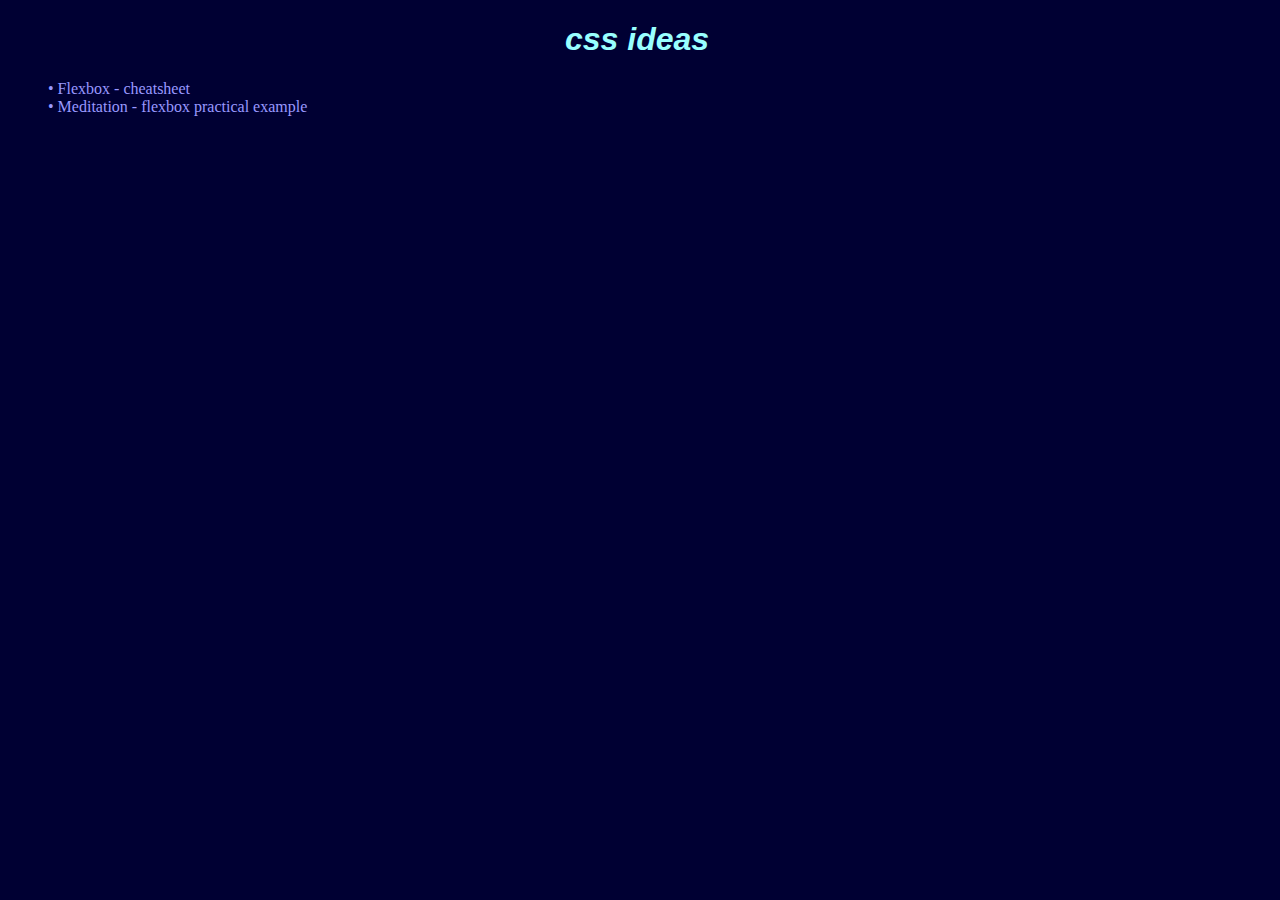
<file: index.html>
<!DOCTYPE html>
<html lang="en">
<head>
    <meta charset="UTF-8">
    <title>css works</title>
    <link rel="stylesheet" href="style.css">
</head>
<body>
   <header>
       <h1>css ideas</h1>
   </header>
    <nav>
        <ul>
            <li><a href="flexbox/flex-cheatsheet/index.html">Flexbox - cheatsheet</a></li>
            <li><a href="flexbox/rectangles-meditation/index.html">Meditation - flexbox practical example</a></li>
        </ul>
    </nav>
</body>
</html>
</file>
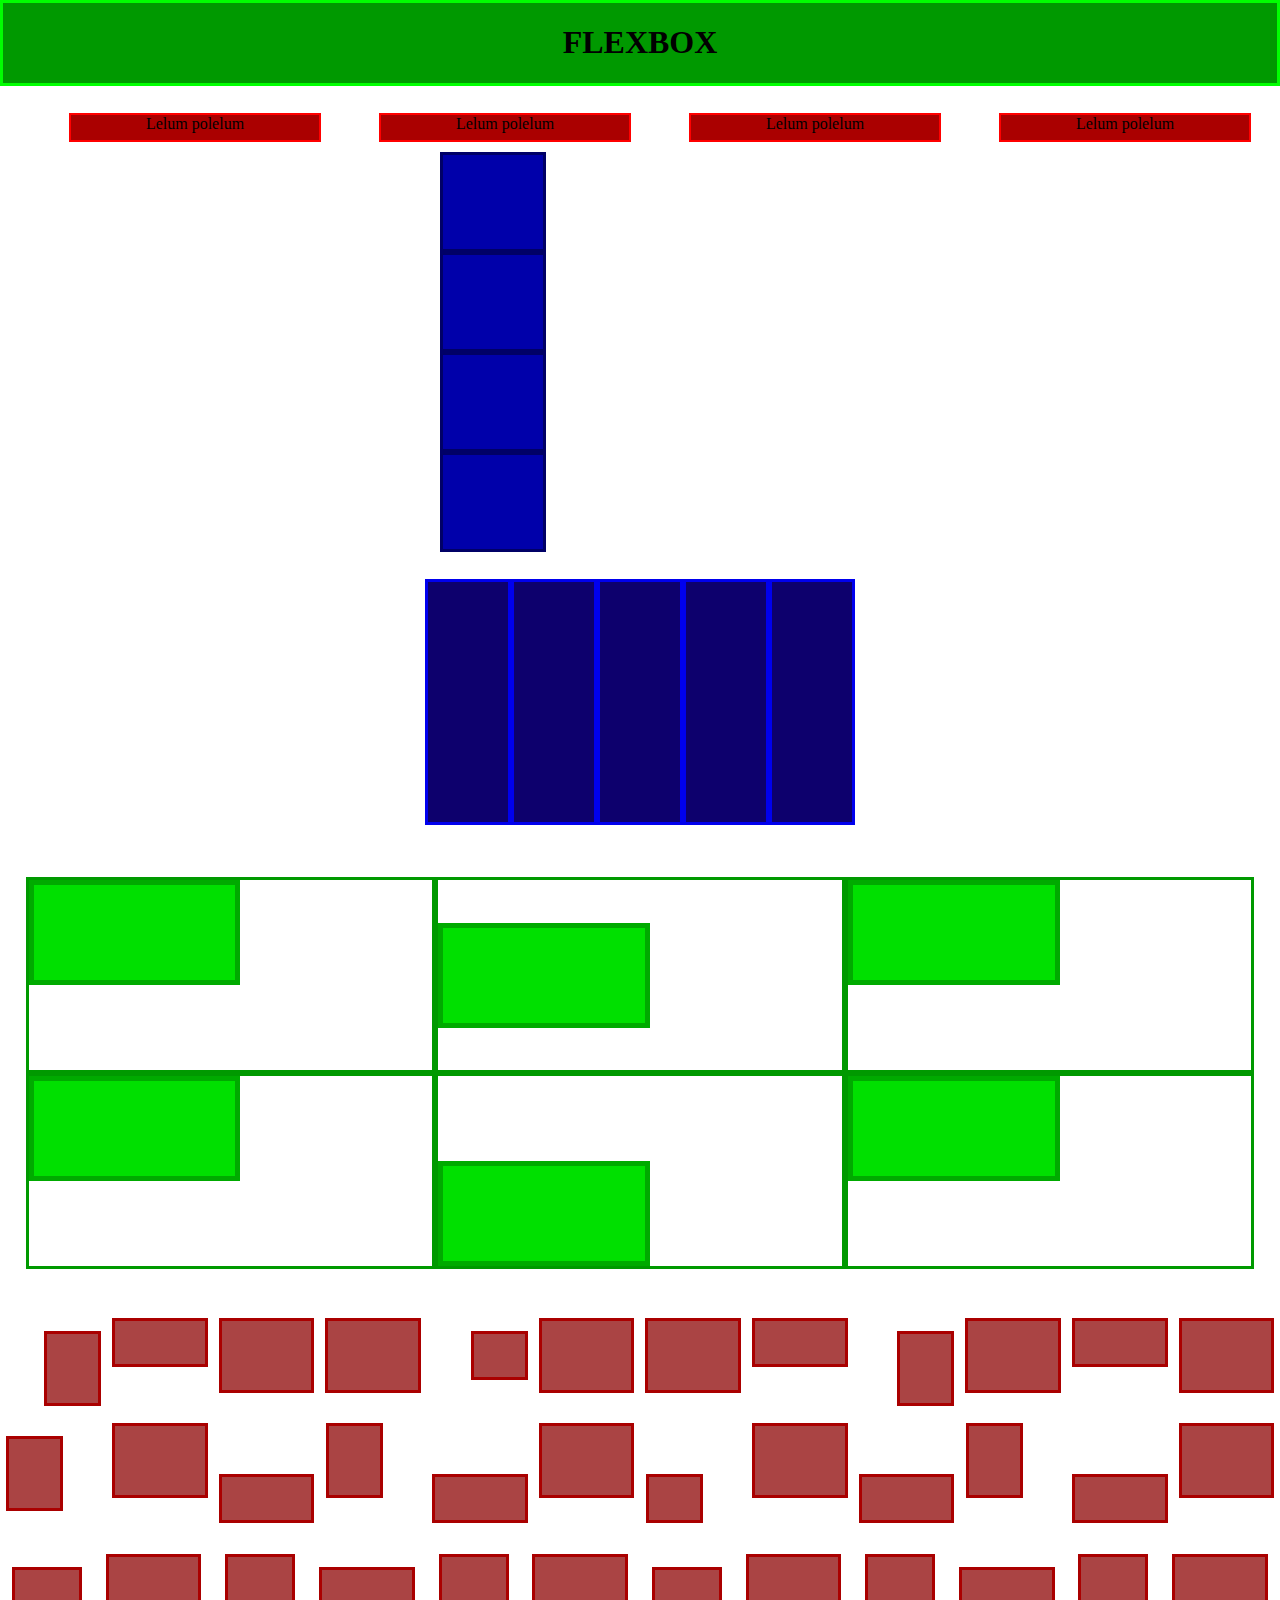
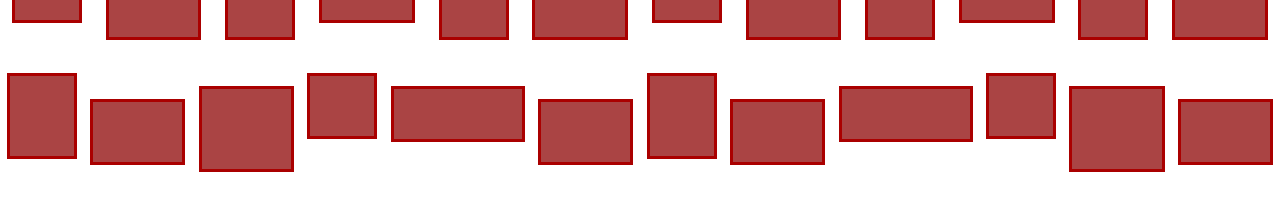
<file: flex-cheat-sheet/index.html>
<!Doctype HTML>
<html lang="pl">

<head>
    <meta charset="utf-8" />
    <title>FLEXBOX</title>
    <meta name="description" content="">
    <meta name="keywords" content="">

    <meta http-equiv="X-Ua-Compatible" content="IE=edge,chrome=1">

    <link rel="stylesheet" href="style.css" type="text/css" />

</head>

<body>

    <header>
        <h1>FLEXBOX</h1>
    </header>

    <nav>
        <ul>
            <li>Lelum polelum</li>
            <li>Lelum polelum</li>
            <li>Lelum polelum</li>
            <li>Lelum polelum</li>
        </ul>
    </nav>

    <main>

        <div id="container">

            <article class="article1">

                <div class="blue-part">
                    <div class="blue-2">
                        <div class="small-blue"></div>
                        <div class="small-blue"></div>
                        <div class="small-blue"></div>
                        <div class="small-blue"></div>
                    </div>
                    <div class="blue-1">
                        <div class="big-blue"></div>
                        <div class="big-blue"></div>
                        <div class="big-blue"></div>
                        <div class="big-blue"></div>
                        <div class="big-blue"></div>
                    </div>

                </div>

                <div class="green-part">

                    <div class="green-item-1"><div class="green-item"></div></div>
                    <div class="green-item-2"><div class="green-item"></div></div>
                    <div class="green-item-3"><div class="green-item"></div></div>
                    <div class="green-item-4"><div class="green-item"></div></div>
                    <div class="green-item-5"><div class="green-item"></div></div>
                    <div class="green-item-6"><div class="green-item"></div></div>

                </div>

                <div class="red-part">

                    <ul class="red-list-1">
                        <li class="red-item-1 red-item"></li>
                        <li class="red-item-2 red-item"></li>
                        <li class="red-item-3 red-item"></li>
                        <li class="red-item-4 red-item"></li>
                        <li class="red-item-5 red-item"></li>
                        <li class="red-item-6 red-item"></li>
                        <li class="red-item-7 red-item"></li>
                        <li class="red-item-8 red-item"></li>
                        <li class="red-item-9 red-item"></li>
                        <li class="red-item-10 red-item"></li>
                        <li class="red-item-11 red-item"></li>
                        <li class="red-item-12 red-item"></li>
                    </ul>

                    <ul class="red-list-2">
                        <li class="red-item-1 red-item"></li>
                        <li class="red-item-2 red-item"></li>
                        <li class="red-item-3 red-item"></li>
                        <li class="red-item-4 red-item"></li>
                        <li class="red-item-5 red-item"></li>
                        <li class="red-item-6 red-item"></li>
                        <li class="red-item-7 red-item"></li>
                        <li class="red-item-8 red-item"></li>
                        <li class="red-item-9 red-item"></li>
                        <li class="red-item-10 red-item"></li>
                        <li class="red-item-11 red-item"></li>
                        <li class="red-item-12 red-item"></li>
                    </ul>

                    <ul class="red-list-3">
                        <li class="red-item-1 red-item"></li>
                        <li class="red-item-2 red-item"></li>
                        <li class="red-item-3 red-item"></li>
                        <li class="red-item-4 red-item"></li>
                        <li class="red-item-5 red-item"></li>
                        <li class="red-item-6 red-item"></li>
                        <li class="red-item-7 red-item"></li>
                        <li class="red-item-8 red-item"></li>
                        <li class="red-item-9 red-item"></li>
                        <li class="red-item-10 red-item"></li>
                        <li class="red-item-11 red-item"></li>
                        <li class="red-item-12 red-item"></li>
                    </ul>

                    <ul class="red-list-4">
                        <li class="red-item-1 red-item"></li>
                        <li class="red-item-2 red-item"></li>
                        <li class="red-item-3 red-item"></li>
                        <li class="red-item-4 red-item"></li>
                        <li class="red-item-5 red-item"></li>
                        <li class="red-item-6 red-item"></li>
                        <li class="red-item-7 red-item"></li>
                        <li class="red-item-8 red-item"></li>
                        <li class="red-item-9 red-item"></li>
                        <li class="red-item-10 red-item"></li>
                        <li class="red-item-11 red-item"></li>
                        <li class="red-item-12 red-item"></li>
                    </ul>

                </div>

            </article>

        </div>

    </main>

</body>

</html>
</file>
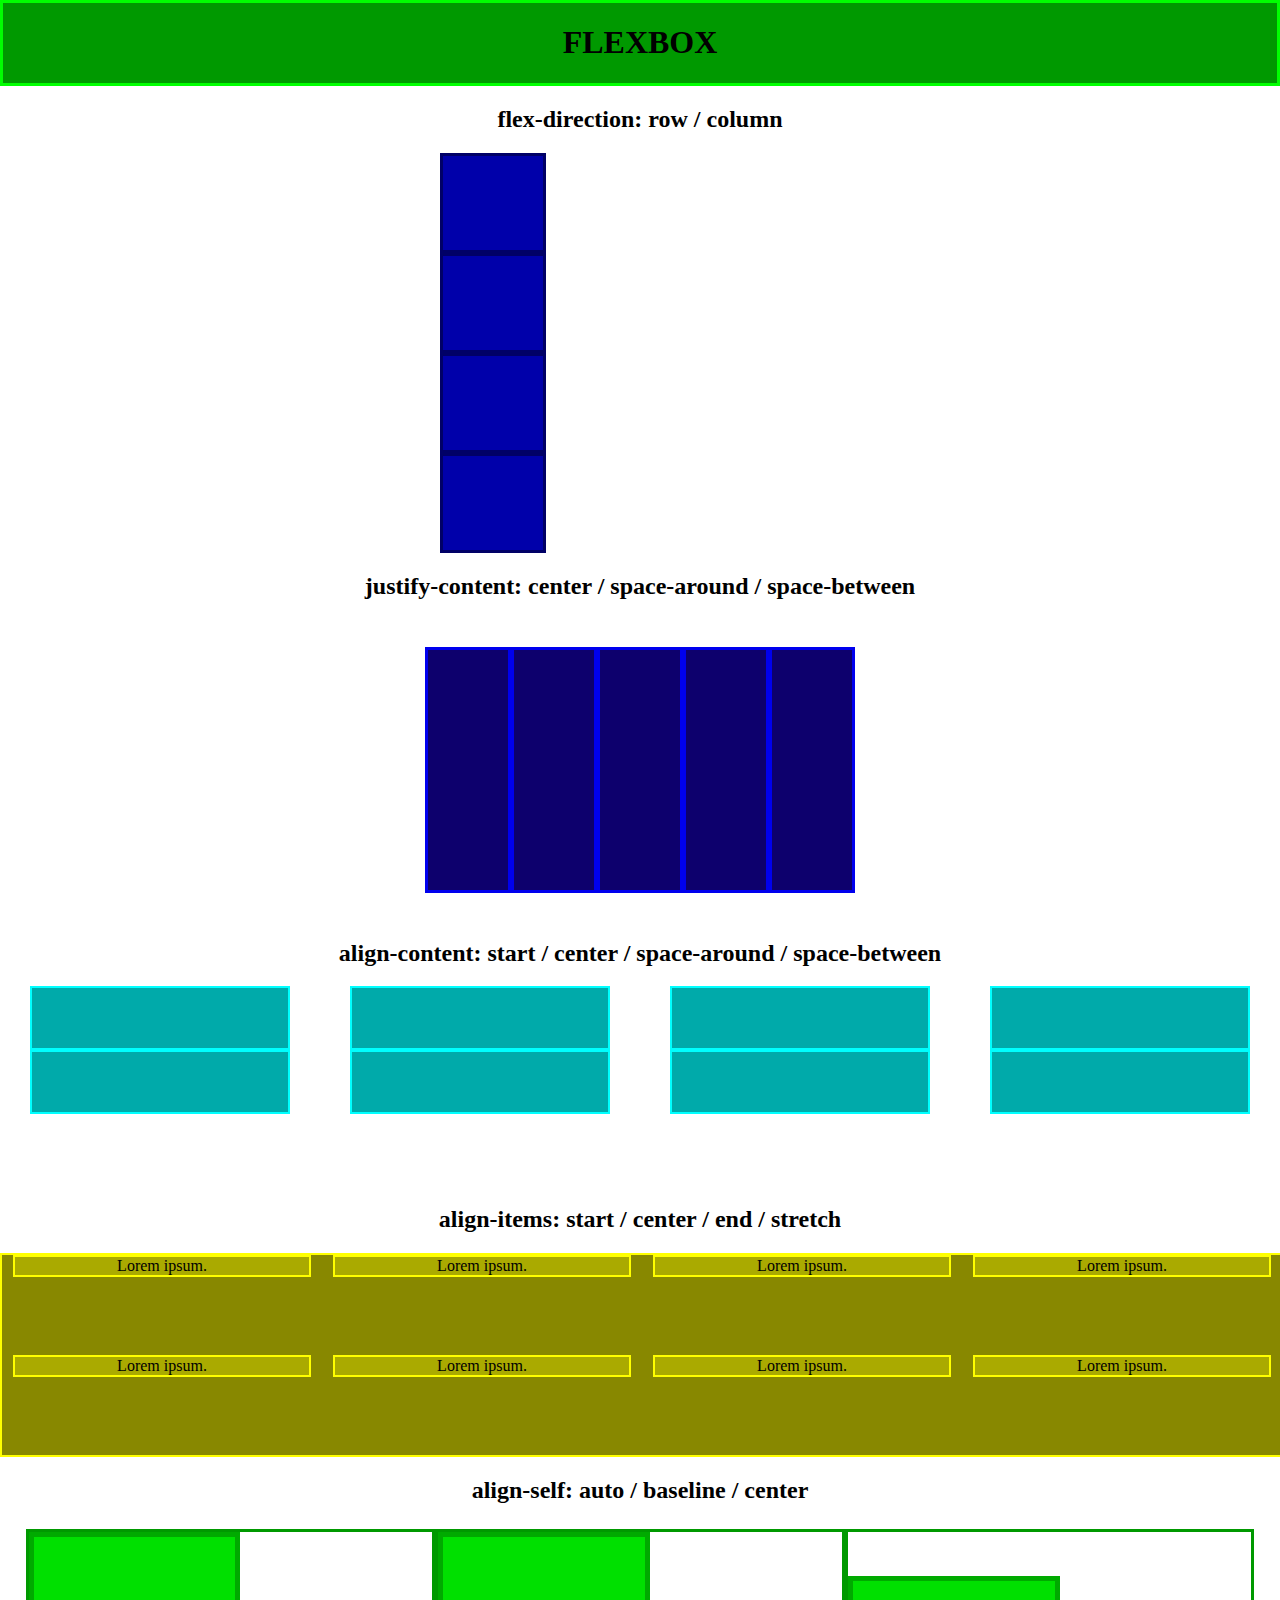
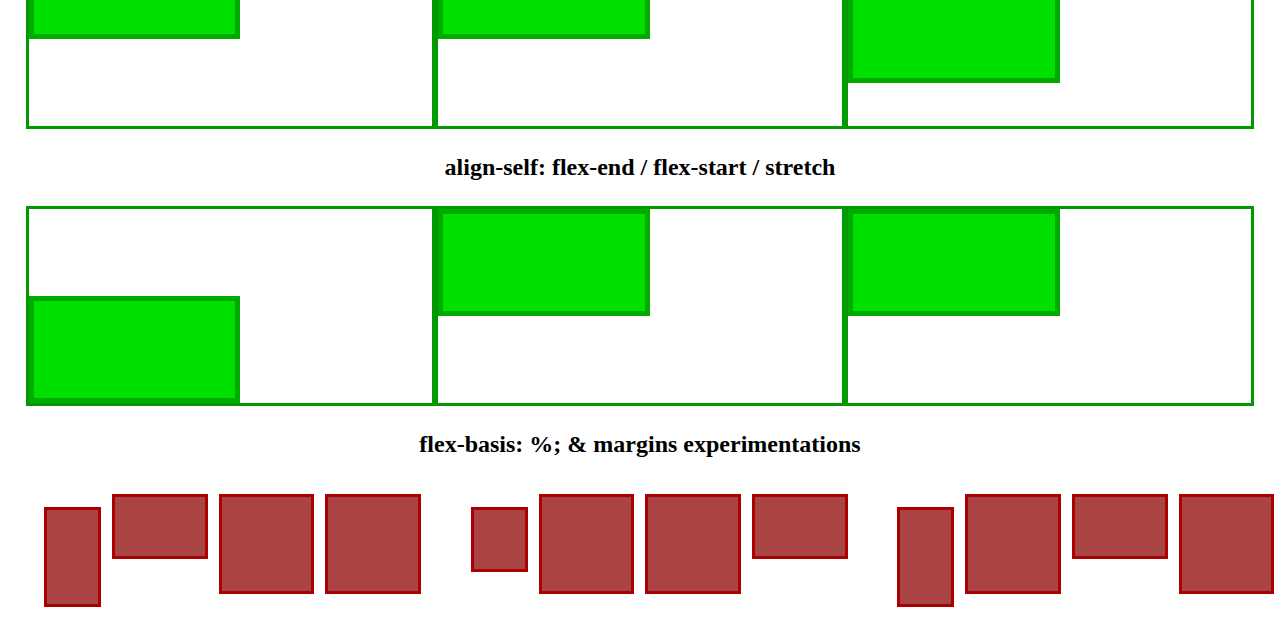
<file: flexbox/flex-cheatsheet/index.html>
<!Doctype HTML>
<html lang="pl">

<head>
    <meta charset="utf-8" />
    <title>FLEXBOX</title>
    <meta name="description" content="">
    <meta name="keywords" content="">

    <meta http-equiv="X-Ua-Compatible" content="IE=edge,chrome=1">

    <link rel="stylesheet" href="style.css" type="text/css" />

</head>

<body>

    <header>
        <h1>FLEXBOX</h1>
    </header>

    <main>

        <div id="container">

            <article class="article1">
                <h2>flex-direction: row / column</h2>
                <div class="blue-part">
                    <div class="blue-2">
                        <div class="small-blue"></div>
                        <div class="small-blue"></div>
                        <div class="small-blue"></div>
                        <div class="small-blue"></div>
                    </div>
                    <h2>justify-content: center / space-around / space-between</h2>
                    <div class="blue-1">
                        <div class="big-blue"></div>
                        <div class="big-blue"></div>
                        <div class="big-blue"></div>
                        <div class="big-blue"></div>
                        <div class="big-blue"></div>
                    </div>

                </div>
                
                <h2>align-content: start / center / space-around / space-between</h2>
                
                <div class="cyan">
                    <div class="cyanItem"></div>
                    <div class="cyanItem"></div>
                    <div class="cyanItem"></div>
                    <div class="cyanItem"></div>
                    
                    <div class="cyanItem"></div>
                    <div class="cyanItem"></div>
                    <div class="cyanItem"></div>
                    <div class="cyanItem"></div>
                </div>
                
                <h2>align-items: start / center / end / stretch</h2>
                
                <div class="gold">
                    <div class="goldItem">Lorem ipsum.</div>
                    <div class="goldItem">Lorem ipsum.</div>
                    <div class="goldItem">Lorem ipsum.</div>
                    <div class="goldItem">Lorem ipsum.</div>
                    
                    <div class="goldItem">Lorem ipsum.</div>
                    <div class="goldItem">Lorem ipsum.</div>
                    <div class="goldItem">Lorem ipsum.</div>
                    <div class="goldItem">Lorem ipsum.</div>
                </div>
                
                <h2>align-self: auto / baseline / center</h2>
                
                <div class="green-part">
                    <div class="green-item-1"><div class="green-item"></div></div>
                    <div class="green-item-2"><div class="green-item"></div></div>
                    <div class="green-item-3"><div class="green-item"></div></div>
                </div>
                
                <h2>align-self: flex-end / flex-start / stretch</h2>
                
                <div class="green-part">
                    <div class="green-item-4"><div class="green-item"></div></div>
                    <div class="green-item-5"><div class="green-item"></div></div>
                    <div class="green-item-6"><div class="green-item"></div></div>
                </div>
                
                <h2>flex-basis: %; & margins experimentations</h2>
                
                <div class="red-part">

                    <ul class="red-list-1">
                        <li class="red-item-1 red-item"></li>
                        <li class="red-item-2 red-item"></li>
                        <li class="red-item-3 red-item"></li>
                        <li class="red-item-4 red-item"></li>
                        <li class="red-item-5 red-item"></li>
                        <li class="red-item-6 red-item"></li>
                        <li class="red-item-7 red-item"></li>
                        <li class="red-item-8 red-item"></li>
                        <li class="red-item-9 red-item"></li>
                        <li class="red-item-10 red-item"></li>
                        <li class="red-item-11 red-item"></li>
                        <li class="red-item-12 red-item"></li>
                    </ul>

                </div>

            </article>

        </div>

    </main>

</body>

</html>
</file>
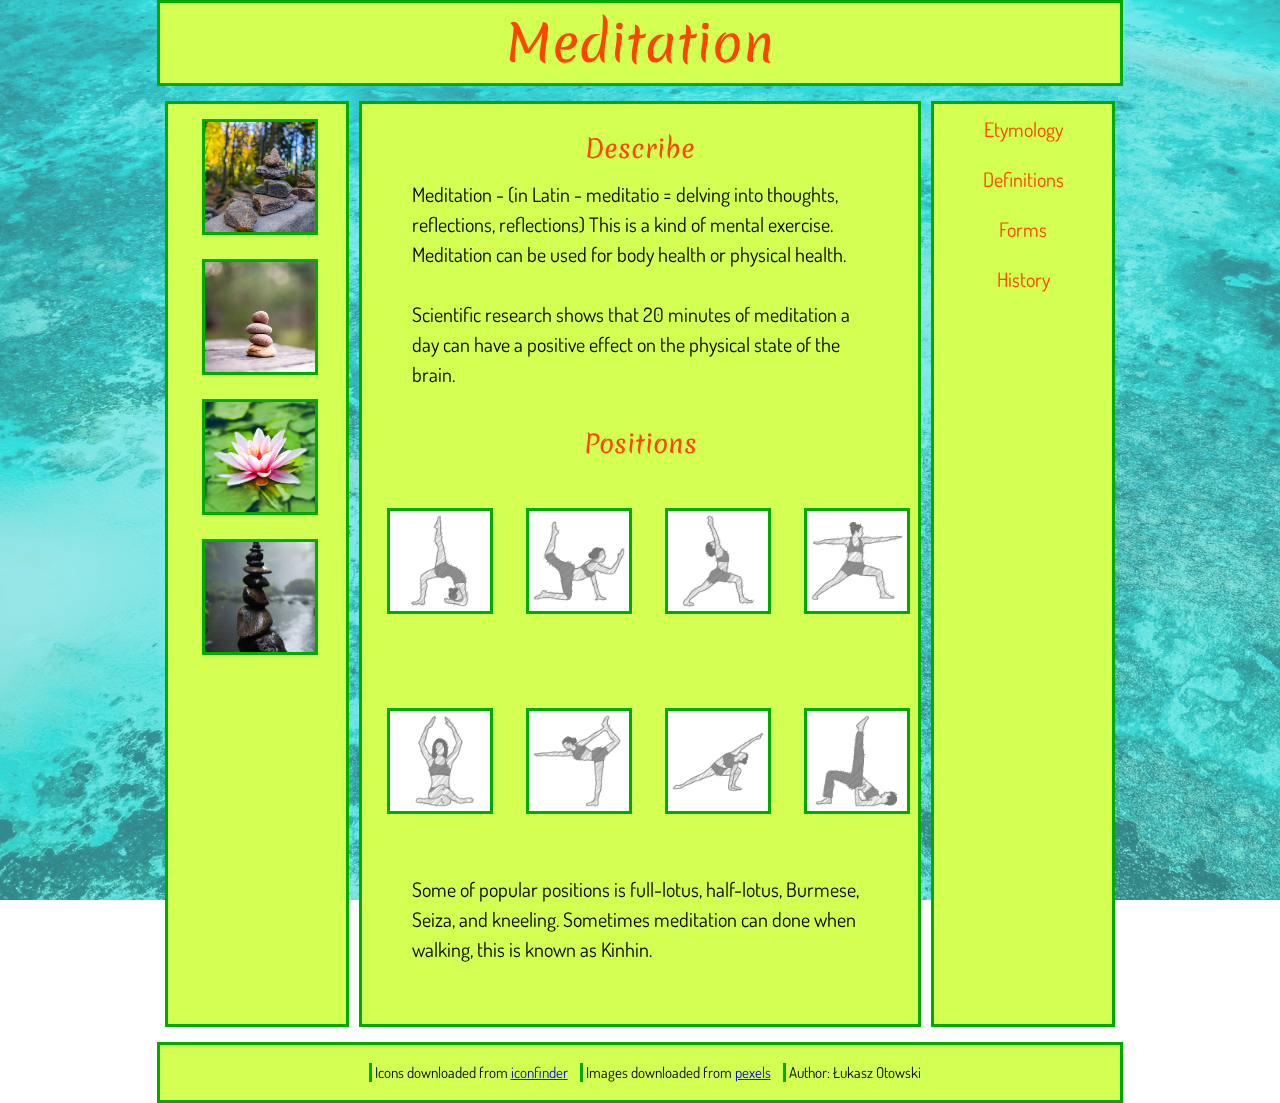
<file: flexbox/rectangles-meditation/index.html>
<!DOCTYPE html>
<html lang="en">

<head>
    <meta charset="UTF-8">
    <link rel="stylesheet" href="style/reset.css">
    <link rel="stylesheet" href="style/style.css">
    <link href="https://fonts.googleapis.com/css?family=Dosis|Merienda:400,700" rel="stylesheet">
    <title>Meditation</title>
</head>

<body>
   <div class="filterBg"></div>
    <header class="headerMain centerTxt">
        <h1>Meditation</h1>
    </header>

    <div class="containerFlex ">

        <nav class="navMain">
            <ul>
                <li><a href="https://www.wikiwand.com/en/Meditation#/Etymology">Etymology</a></li>
                <li><a href="https://www.wikiwand.com/en/Meditation#/Definitions">Definitions</a></li>
                <li><a href="https://www.wikiwand.com/en/Meditation#/Forms_of_meditation">Forms</a></li>
                <li><a href="https://www.wikiwand.com/en/Meditation#/History">History</a></li>
            </ul>
        </nav>

        <aside class="asideMain">
            <ul class="asideListImg">
                <li><img src="img/aside (1).jpeg" alt="meditation"></li>
                <li><img src="img/aside (2).jpeg" alt="meditation"></li>
                <li><img src="img/aside (3).jpeg" alt="meditation"></li>
                <li><img src="img/aside (4).jpeg" alt="meditation"></li>
            </ul>
        </aside>
        <div class="contentMain">
            <main role="main">

                <article>
                    <header class="headerSub centerTxt">
                        <h2>Describe</h2>
                    </header>

                    <p>Meditation - (in Latin - meditatio = delving into thoughts, reflections, reflections) This is a kind of mental exercise. Meditation can be used for body health or physical health. <br><br>Scientific research shows that 20 minutes of meditation a day can have a positive effect on the physical state of the brain.</p>

                    <header class="headerSub centerTxt">
                        <h3>Positions</h3>
                    </header>

                    <ul class="listImg">
                        <li><img src="img/pos (1).png" alt="meditation"></li>
                        <li><img src="img/pos (2).png" alt="meditation"></li>
                        <li><img src="img/pos (3).png" alt="meditation"></li>
                        <li><img src="img/pos (4).png" alt="meditation"></li>
                    </ul>

                    <ul class="listImg">
                        <li><img src="img/pos (5).png" alt="meditation"></li>
                        <li><img src="img/pos (6).png" alt="meditation"></li>
                        <li><img src="img/pos (7).png" alt="meditation"></li>
                        <li><img src="img/pos (8).png" alt="meditation"></li>
                    </ul>
                    
                    <p>Some of popular positions is full-lotus, half-lotus, Burmese, Seiza, and kneeling. Sometimes meditation can done when walking, this is known as Kinhin.</p>
                    
                </article>
            </main>
        </div>
    </div>

    <footer class="footerMain centerTxt">
        <h2>
        <span class="footInf"> Icons downloaded from <a href="https://www.iconfinder.com/">iconfinder</a></span>
        <span class="footInf"> Images downloaded from <a href="https://www.pexels.com/">pexels</a></span> 
        <span class="footInf">Author: Łukasz Otowski</span>
        </h2>
    </footer>

</body>

</html>
</file>
<file: style.css>
body{
    background: #003;
}
header{
    display: block;
    color: #9ff;
    font-family: arial;
    font-style: italic;
    margin: 0 auto;
    width: 150px;
}
nav a{
    color: #99f;
    text-decoration: none;
}
nav ul {list-style: none}
nav li::before {content: "•  "; color: #99f}
</file>
<file: flex-cheat-sheet/style.css>
body {
    margin: 0;
    width: 100%;
    height: 1700px;
}

header {
    display: flex;
    justify-content: center;

    background-color: #090;
    height: 80px;
    border: 3px solid #0f0;

}

/* NAV */

nav {
    height: 50px;
}

nav ul {
    display: flex;
    justify-content: space-around;
    align-items: center;

    height: inherit;

}

nav ul li {
    flex-basis: 20%;

    height: 50%;
    background-color: #a00;
    list-style-type: none;
    border: 2px solid #f00;
    text-align: center;
    line-height: -15%;
}

/* B L U E - P A R T */

.blue-part {
    width: 100%;
}

.blue-1 {
    display: flex;
    flex-wrap: wrap;
    justify-content: center;
    align-items: center;

    color: wheat;
    width: 100%;
    height: 200px;
    min-height: 300px;
}

.blue-1:hover {
    animation: justifyContent 2s infinite;
}

@keyframes justifyContent {
    0% {
        justify-content: center;
    }
    25% {
        justify-content: space-around;
    }
    50% {
        justify-content: space-between;
    }
    75% {
        justify-content: space-around;
    }
}

.big-blue {
    background-color: #0d006d;
    border: 3px solid #00e;
    width: 80px;
    height: 80%;
}

.blue-2 {
    display: flex;
    flex-direction: column;
    margin: 0 auto;
    width: 100%;
    max-width: 400px;
    height: 400px;
}

.blue-2:hover {
    animation: flexDirection 2s infinite;
}

.small-blue {
    width: 25%;
    height: 25%;
    background-color: #00a;
    border: 3px solid #006;
}

@keyframes flexDirection {
    0% {
        flex-direction: column;
    }
    50% {
        flex-direction: row;
    }
}

/* G R E E N - P A R T */

.green-part {
    display: flex;
    flex-direction: column;
    align-content: center;
    align-items: center;
    flex-wrap: wrap;

    width: 100%;
    height: 400px;
    margin: 25px auto;
}

.green-item-1,
.green-item-2,
.green-item-3,
.green-item-4,
.green-item-5,
.green-item-6 {
    display: flex;
    -webkit-box-sizing: border-box;
    -moz-box-sizing: border-box;
    box-sizing: border-box;
    border: 3px solid #090;
    /*    background-color: #00e000;*/
    width: 32%;
    height: 49%;
}

.green-item-1 .green-item {
    align-self: auto;
}

.green-item-2 .green-item {
    align-self: baseline;
}

.green-item-3 .green-item {
    align-self: center;
}

.green-item-4 .green-item {
    align-self: flex-end;
}

.green-item-5 .green-item {
    align-self: flex-start;
}

.green-item-6 .green-item {
    align-self: stretch;
}

.green-item {
    background-color: #00e000;
    border: 5px solid #0a0;
    width: 50%;
    height: 50%;
}

/* R E D - P A R T */

.red-part {
    display: flex;
    flex-direction: column;

    width: 100%;
    height: 500px;
}

.red-part ul {
    display: flex;
    justify-content: space-around;

    width: 100%;
    height: 20%;
    padding-left: 0px;
}

.red-part ul li {
    flex-basis: 7%;

    height: 80%;
    list-style-type: none;
    background-color: #a44;
    border: 3px solid #a00;
}

/* first list */

.red-list-1 li:nth-child(3n+2) {
    height: 50%;
}

.red-list-1 li:nth-child(4n+1) {
    flex-basis: 4%;
    margin-left: 3%;
    margin-top: 1%;
}

/* second list */

.red-list-2 li:nth-child(2n+3) {
    height: 50%;
    margin-top: 3%;
}

.red-list-2 li:nth-child(3n+1) {
    flex-basis: 4%;
    margin-right: 3%;
}

.red-list-2 li:nth-child(2n+2) {
    margin-top: -1%;
}

/* third list */

.red-list-3 li:nth-child(3n+1) {
    height: 50%;
    margin-top: 1%;
    margin-bottom: 15%;
}

.red-list-3 li:nth-child(odd) {
    flex-basis: 5%;
}

/* fourth list */

.red-list-4 li:nth-child(2n+2) {
    height: 60%;
    margin-top: 1%;
    margin-bottom: 10%;
}

.red-list-4 li:nth-child(3n+1) {
    flex-basis: 5%;
    margin-top: -1%;
}

.red-list-4 li:nth-child(4n+5) {
    flex-basis: 10%;
    height: 50%;
}
</file>
<file: flexbox/flex-cheatsheet/style.css>
body {
    margin: 0;
    width: 100%;
    height: 1700px;
}

header {
    display: flex;
    justify-content: center;

    background-color: #090;
    height: 80px;
    border: 3px solid #0f0;

}

h2{
    text-align: center;
}
/* B L U E - P A R T */

.blue-part {
    width: 100%;
}

.blue-1 {
    display: flex;
    flex-wrap: wrap;
    justify-content: center;
    align-items: center;

    color: wheat;
    width: 100%;
    height: 200px;
    min-height: 300px;
}

.blue-1:hover {
    animation: justifyContent 2s infinite;
}

@keyframes justifyContent {
    0% {
        justify-content: center;
    }
    25% {
        justify-content: space-around;
    }
    50% {
        justify-content: space-between;
    }
    75% {
        justify-content: space-around;
    }
}

.big-blue {
    background-color: #0d006d;
    border: 3px solid #00e;
    width: 80px;
    height: 80%;
}

.blue-2 {
    display: flex;
    flex-direction: column;
    margin: 0 auto;
    width: 100%;
    max-width: 400px;
    height: 400px;
}

.blue-2:hover {
    animation: flexDirection 2s infinite;
}

.small-blue {
    width: 25%;
    height: 25%;
    background-color: #00a;
    border: 3px solid #006;
}

@keyframes flexDirection {
    0% {
        flex-direction: column;
    }
    50% {
        flex-direction: row;
    }
}

/* C Y A N - P A R T */
.cyan {
    display: flex;
    align-content: start;
    flex-wrap: wrap;
    justify-content: space-around;
    width: 100%;
    height: 200px;    
}

.cyan:hover{
    animation: alignContent 2s infinite;
}

.cyan .cyanItem {
    flex-basis: 20%;
    height: 30%;
    background-color: #0aa;
    border: 2px solid #0ff;
    text-align: center;
    line-height: -15%;
}

@keyframes alignContent {
    0% {
        align-content: start;
    }
    25% {
        align-content: center;
    }
    50% {
        align-content: space-around;
    }
    75% {
        align-content: space-between;
    }
}

/* G O L D - P A R T */
.gold {
    display: flex;
    align-items: start;
    flex-wrap: wrap;
    justify-content: space-around;
    background: #880;
    border: 2px solid #ff0;
    width: 100%;
    height: 200px;    
}

.gold:hover{
    animation: alignItems 2s infinite;
}

.gold .goldItem {
    background-color: #aa0;
    border: 2px solid #ff0;
    text-align: center;
    width: 23%;
}

@keyframes alignItems {
    0% {
        align-items: start;
    }
    25% {
        align-items: center;
    }
    50% {
        align-items: end;
    }
    75% {
        align-items: stretch;
    }
}

/* G R E E N - P A R T */

.green-part {
    display: flex;
    flex-direction: column;
    align-content: center;
    align-items: center;
    flex-wrap: wrap;

    width: 100%;
    height: 200px;
    margin: 25px auto;
}

.green-item-1,
.green-item-2,
.green-item-3,
.green-item-4,
.green-item-5,
.green-item-6 {
    display: flex;
    -webkit-box-sizing: border-box;
    -moz-box-sizing: border-box;
    box-sizing: border-box;
    border: 3px solid #090;
    /*    background-color: #00e000;*/
    width: 32%;
    height: 100%;
}

.green-item-1 .green-item {
    align-self: auto;
}

.green-item-2 .green-item {
    align-self: baseline;
}

.green-item-3 .green-item {
    align-self: center;
}

.green-item-4 .green-item {
    align-self: flex-end;
}

.green-item-5 .green-item {
    align-self: flex-start;
}

.green-item-6 .green-item {
    align-self: stretch;
}

.green-item {
    background-color: #00e000;
    border: 5px solid #0a0;
    width: 50%;
    height: 50%;
}

/* R E D - P A R T */

.red-part {
    display: flex;
    flex-direction: column;
    width: 100%;
    height: 150px;
}

.red-part ul {
    display: flex;
    justify-content: space-around;
    width: 100%;
    height: 100%;
    padding-left: 0px;
}

.red-part ul li {
    flex-basis: 7%;
    height: 80%;
    list-style-type: none;
    background-color: #a44;
    border: 3px solid #a00;
}

/* first list */

.red-list-1 li:nth-child(3n+2) {
    height: 50%;
}

.red-list-1 li:nth-child(4n+1) {
    flex-basis: 4%;
    margin-left: 3%;
    margin-top: 1%;
}
</file>
<file: flexbox/rectangles-meditation/style/style.css>
/*
#1 VARIABLES
#2 BASIC STYLE
#3 NAV MAIN
#4 ASIDE MAIN
#5 CONTENT MAIN
#6 FOOTER MAIN
#7 ADVENCED STYLE
*/
/*-----------------------------*/
/*#1 VARIABLES*/

:root {
    --brd-standard: 3px solid #0a0;
    --green-main: rgb(108, 255, 0);
}

/*#2 BASIC STYLE*/

body {
    width: 100%;
    margin: 0;
}

.headerMain,
.footerMain,
.contentMain,
.navMain,
.asideMain,
.contentMain img {
    background: var(--green-main);
    border: var(--brd-standard);
    margin: 15px 5px;
}

.centerTxt {
    text-align: center;
}

.headerMain,
.headerSub {
    color: #ff4400;
    font-family: 'Merienda', cursive;
}

.headerMain {
    font-size: 50px;
    padding: 15px 0;
}

.headerSub {
    font-size: 25px;
    padding: 5px 0;
    margin-top: 25px;
}

.containerFlex {
    display: -webkit-flex;
    display: -moz-flex;
    display: -ms-flex;
    display: -o-flex;
    display: flex;

}

.containerFlex,
.headerMain,
.footerMain {
    margin: 0 auto;
    max-width: 960px;
    min-width: 300px;
}

.contentMain {
    flex-basis: 300px;
    flex-grow: 2;
    min-height: 600px;
}

.asideMain,
.navMain {
    flex-basis: 50px;
    flex-grow: 1;
    min-height: 600px;
}

.asideMain {
    order: 1;
}

.contentMain {
    order: 2;
}

.navMain {
    order: 3;
}

.headerMain,
.footerMain {
    min-height: 50px;
}

/*#3 NAV MAIN*/

.navMain {
    color: #ff4400;
    font-family: 'Dosis', sans-serif;
    font-size: 20px;
    line-height: 40px;
}

.navMain ul {
    display: flex;
    flex-direction: column;
    height: 100%;
    width: 100%;
    justify-content: start;
    align-items: center;
}

.navMain ul li {
    align-self: center;
    padding: 5px;
}

.navMain a {
    color: #ff4400;
    text-decoration: none;
}

/*#4 ASIDE CONTENT*/

.asideListImg {
    display: flex;
    flex-direction: column;
    height: 100%;
}

.asideListImg li {
    margin: 15px auto;
    transition: 1s flex-grow;
    width: 110px;
    height: 110px;
}

.asideListImg li:hover {
    flex-grow: .5;
}

.asideListImg li img {
    object-fit: cover;
    border: var(--brd-standard);
    width: 100%;
    height: 100%;
}

/*#5 CONTENT MAIN*/

.contentMain {
    font-family: 'Dosis', sans-serif;
    font-size: 20px;
    line-height: 30px;
    padding: 0 0 50px 0;
}

.contentMain p {
    padding: 10px 50px;
}

.contentMain .listImg {
    display: -webkit-flex;
    display: -moz-flex;
    display: -ms-flex;
    display: -o-flex;
    display: flex;
    justify-content: space-around;
    align-items: center;
    width: 100%;
    height: 200px;
}

.contentMain .listImg li {
    flex-basis: 100px;
    flex-shrink: 4;
    transition: 1s flex-grow;
}

.contentMain .listImg li:hover {
    flex-grow: .3;
}

.contentMain img {
    background: #fff;
    width: 100%;
    height: 100%;
}

/*#6 FOOTER MAIN*/

.footerMain {
    font-family: 'Dosis', sans-serif;
}

.footerMain h2 {
    font-size: 15px;
    padding: 20px 5px;
}

.footerMain .footInf {
    border-left: var(--brd-standard);
    margin-left: 9px;
    padding-left: 3px;
}

/*#7 ADVENCED STYLE*/

body {
    background-image: url("../img/bg.jpeg");
    background-size: cover;
    background-attachment: fixed;
}

.filterBg {
    position: fixed;
    z-index: -10;
    background: rgba(100, 255, 255, 0.5);
    bottom: 0;
    top: 0;
    left: 0;
    right: 0;
    width: 100%;
    height: 100vh;
}

.headerMain,
.footerMain,
.contentMain,
.navMain,
.asideMain {
    background: rgba(210, 255, 82, 1);
}
</file>
